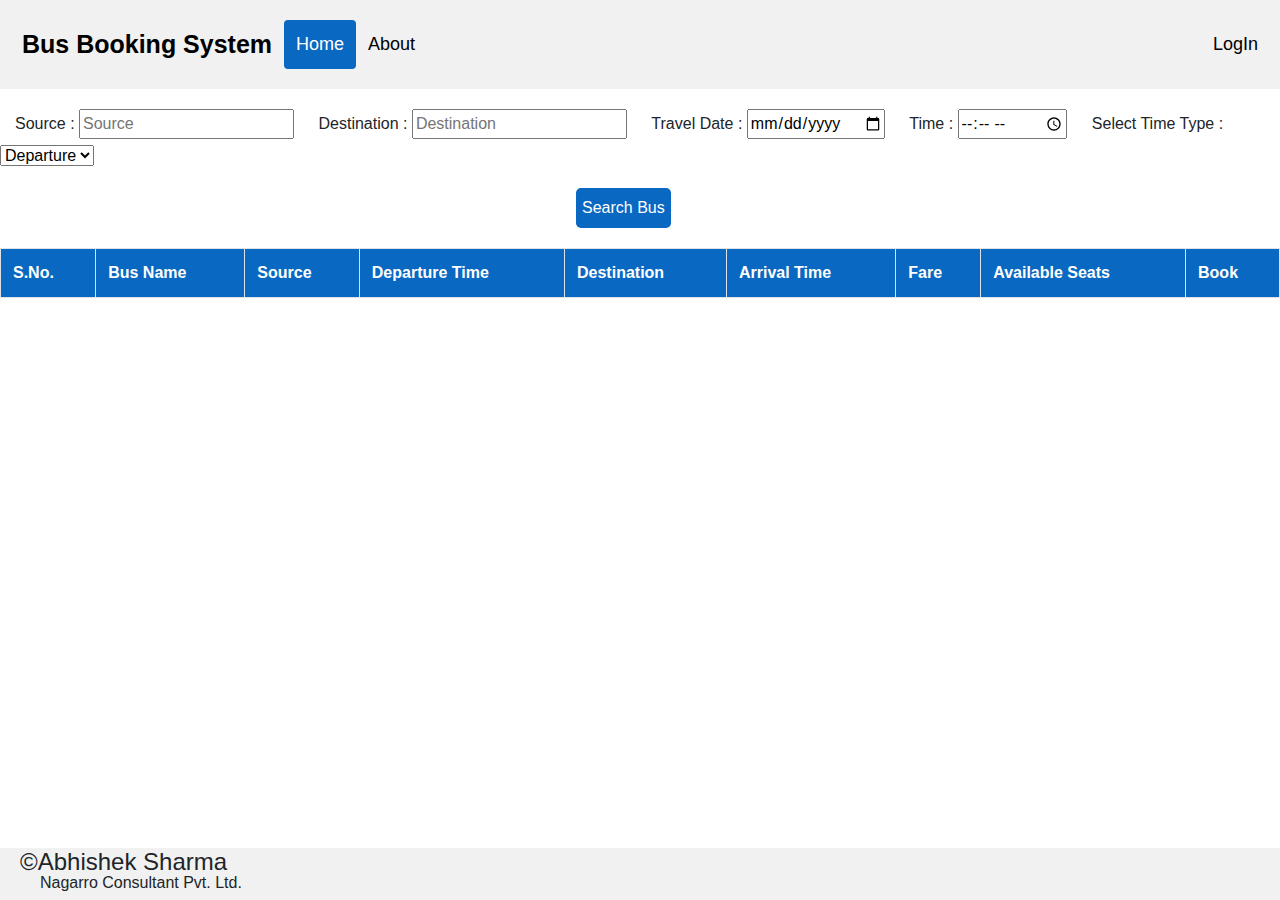
<file: BusBooking.UserInterface/index.html>
﻿<!DOCTYPE html>
<html>
<head>
    <meta charset="utf-8" />
    <link rel="stylesheet" href="CSS/bootstrap.css" />
    <link rel="stylesheet" href="CSS/bootstrap.css.map" />
    <link rel="stylesheet" href="CSS/index.css" />
    <script type="text/javascript" src="Bootstrap/Scripts/jquery-3.0.0.min.js"></script>
    <script type="text/javascript" src="Bootstrap/Scripts/jquery.cookie.js"></script>
    <script type="text/javascript" src="Javascript/index.js"></script>

    <title>Home</title>
</head>
<body>
    <div class="header">
        <a href="https://localhost:44316/index.html" class="logo">Bus Booking System</a>
        <div class="header-left" id="header-left">
            <a class="active" href="https://localhost:44316/index.html" id="home">Home</a>
            <a href="https://localhost:44316/About.html">About</a>
        </div>

        <div class="header-right" id="header-right">
        </div>
    </div>

    <div class="search-div" style="margin-top:20px;">
        <label id="source-label" style="padding-left:15px;">Source : </label>
        <input type="text" id="source" placeholder="Source" />

        <label id="destination-label" style="padding-left:20px;">Destination : </label>
        <input type="text" id="destination" placeholder="Destination" />

        <label id="date-label" style="padding-left:20px;">Travel Date : </label>
        <input type="date" id="travel-date">

        <label id="time-label" style="padding-left:20px;">Time : </label>
        <input type="time" id="travel-time">

        <label id="timezone-label" style="padding-left:20px;">Select Time Type : </label>
        <select id="timetype">
            <option value="departuretime">Departure</option>
            <option value="arrivaltime">Arrival</option>
        </select><br />

        <div class="search-button" style="margin-left:45%; margin-top:20px;">
            <input type="button" id="search" value="Search Bus" onclick="SearchBus()" />
        </div>
    </div>


    <div class="bus-table" style="margin-top:20px;">
        <table class="search-result table table-striped table-bordered table-responsive-lg" id="search-result-table">
            <tr>
                <th>S.No.</th>
                <th>Bus Name</th>
                <th>Source</th>
                <th>Departure Time</th>
                <th>Destination</th>
                <th>Arrival Time</th>
                <th>Fare</th>
                <th>Available Seats</th>
                <th>Book</th>
            </tr>
            <tbody id="search-result-table-body"></tbody>
        </table>
    </div>



    <div class="footer">
        <label><h4>&copy;Abhishek Sharma</h4></label>
        <h6 style="padding-left:20px; margin-top:-20px;">Nagarro Consultant Pvt. Ltd.</h6>
    </div>
</body>
</html>

<script>
    var n = new Date();
    var y = n.getFullYear();
    var m = n.getMonth() + 1;
    var d = n.getDate();
    var date = y + "-" + (m < 10 ? "0" + m : m) + "-" + (d < 10 ? "0" + d : d);
    document.getElementById("travel-date").min = date;

    //alert(document.cookie.indexOf("role") == -1);
    if (document.cookie.indexOf("role") != -1 && $.cookie("role") != "") {
        $("#header-left").append('<a href="https://localhost:44316/Booking/index.html">My Bookings</a>');
        if ($.cookie('role') == "admin") {
            $("#header-left").append('<a href="https://localhost:44316/BSP/index.html">Admin</a>');
        }
        $("#header-left").append('<label style="margin-left:350px; margin-top:12px;" id=fullName><b>' + "Hi, " + $.cookie("fullName") + '</b></label>');
        $("#header-right").append('<a href="#logout" id=logout onclick=Logout()>Logout</a>');
    } else {
        $("#header-right").append('<a href=https://localhost:44316/Account/Login.html id=login>LogIn</a>');
    }
</script>
</file>
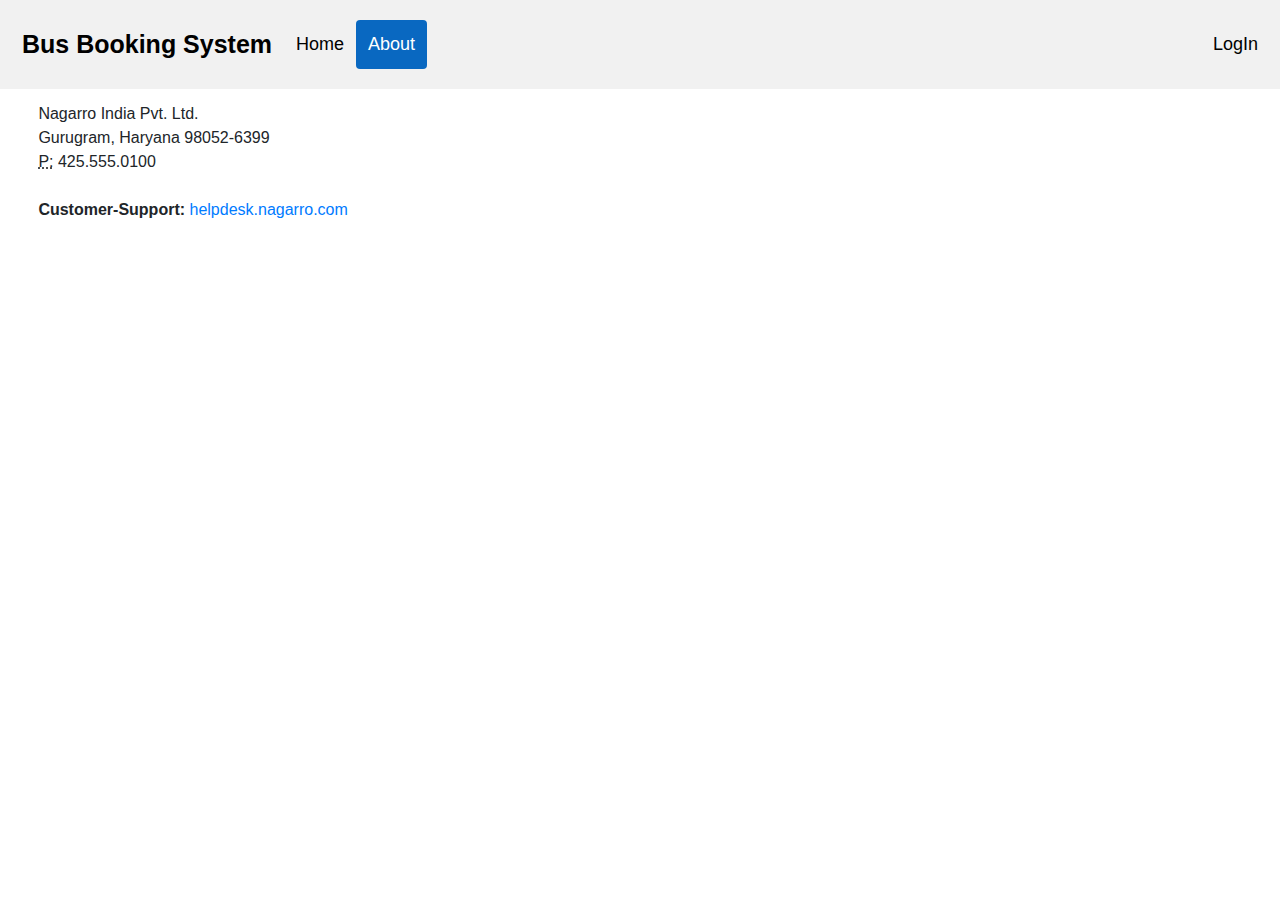
<file: BusBooking.UserInterface/About.html>
﻿<!DOCTYPE html>
<html>
<head>
    <meta charset="utf-8" />
    <link rel="stylesheet" href="CSS/bootstrap.css" />
    <link rel="stylesheet" href="CSS/bootstrap.css.map" />
    <link rel="stylesheet" href="CSS/index.css" />
    <script type="text/javascript" src="Bootstrap/Scripts/jquery-3.0.0.min.js"></script>
    <script type="text/javascript" src="Bootstrap/Scripts/jquery.cookie.js"></script>
    <title>About</title>
</head>
<body>
    <div class="header">
        <a href="https://localhost:44316/index.html" class="logo">Bus Booking System</a>
        <div class="header-left" id="header-left">
            <a href="https://localhost:44316/index.html" id="home">Home</a>
            <a class=active href="https://localhost:44316/About.html">About</a>
        </div>

        <div class="header-right" id="header-right">
        </div>
    </div>

    <div style="margin-left:3%; margin-top:1%;">
        Nagarro India Pvt. Ltd.<br />
        Gurugram, Haryana 98052-6399<br />
        <abbr title="Phone">P:</abbr>
        425.555.0100<br /><br/>

        <strong>Customer-Support:</strong>   <a href="https://helpdesk.nagarro.com" target="_blank">helpdesk.nagarro.com</a><br />
    </div>

</body>
</html>

<script>

    if (document.cookie.indexOf("role") != -1 && $.cookie("role") != "") {
        $("#header-left").append('<a href="https://localhost:44316/Booking/index.html">My Bookings</a>');
        if ($.cookie('role') == "admin") {
            $("#header-left").append('<a href="https://localhost:44316/BSP/index.html">Admin</a>');
        }
        $("#header-left").append('<label style="margin-left:350px; margin-top:12px;"><b>Hi, ' + $.cookie("fullName") + '</b></label>');
        $("#header-right").append('<a href="https://localhost:44316/index.html" id=logout onclick=Logout()>Logout</a>');
    } else {
        $("#header-right").append('<a href=https://localhost:44316/Account/Login.html id=login>LogIn</a>');
    }

    function Logout() {
        //alert("logout");
        $.cookie('role', "", { path: '/' });
        $.cookie('userId', "", { path: '/' });
        //$.cookie('token', "");
        window.location.href = "https://localhost:44316/index.html";
    }
</script>
</file>
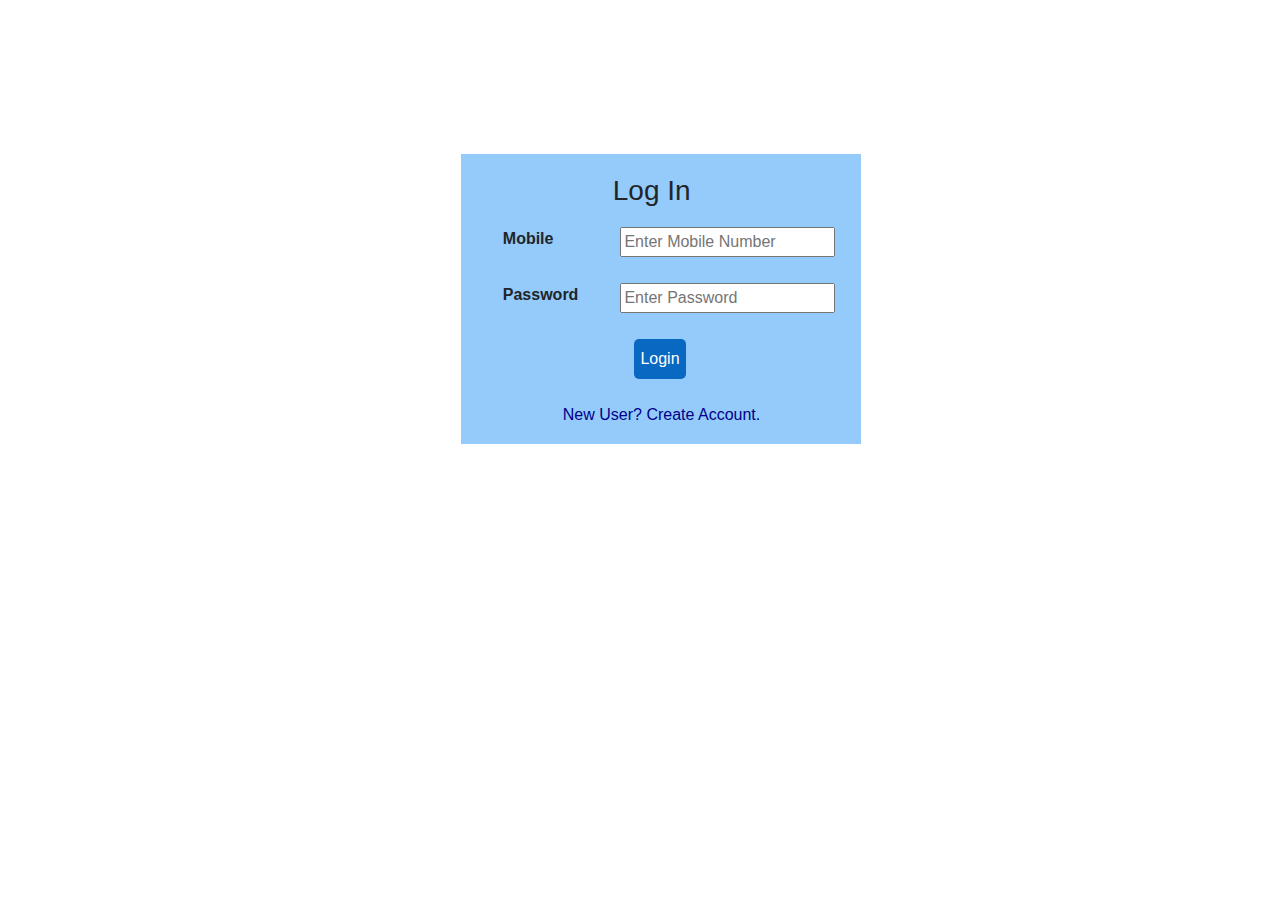
<file: BusBooking.UserInterface/Account/Login.html>
﻿<!DOCTYPE html>
<html>
<head>
    <meta charset="utf-8" />
    <link rel="stylesheet" href="../CSS/bootstrap.css" />
    <link rel="stylesheet" href="../CSS/bootstrap.css.map" />
    <link rel="stylesheet" href="../CSS/index.css" />
    <title>Login</title>
    <script type="text/javascript" src="../Bootstrap/Scripts/jquery-3.0.0.min.js"></script>
    <script type="text/javascript" src="../Bootstrap/Scripts/jquery.cookie.js"></script>
    <script type="text/javascript" src="../Javascript/Account/Login.js"></script>
</head>
<body>
    <div style="width:400px; height:290px; margin-left:36%; margin-top:12%; background-color:#94CBFA;">
        <h3 style="margin-left:38%; padding-top:20px;">Log In</h3>
        <table class="table table-borderless" id="login-table" style="margin-left:30px;">
            <tr>
                <td>
                    <label><b>Mobile</b></label>
                </td>
                <td>
                    <input type="text" id="contact" placeholder="Enter Mobile Number"/>
                </td>
            </tr>
            <tr>
                <td>
                    <label><b>Password</b></label>
                </td>
                <td>
                    <input type="password" id="password" placeholder="Enter Password" />
                </td>
            </tr>
            <tr>
                <td colspan="2">
                    <input type="button" id="login" value="Login" onclick="Authorize()" style="margin-left:35%" class="btn-primary"/><br />
                </td>
            </tr>
            <tr>
                <td colspan="2">
                    <a href="https://localhost:44316/Account/Signup.html" style="margin-left:60px; color:darkblue;">New User? Create Account.</a>
                </td>
            </tr>
        </table>
    </div>
</body>
</html>
</file>
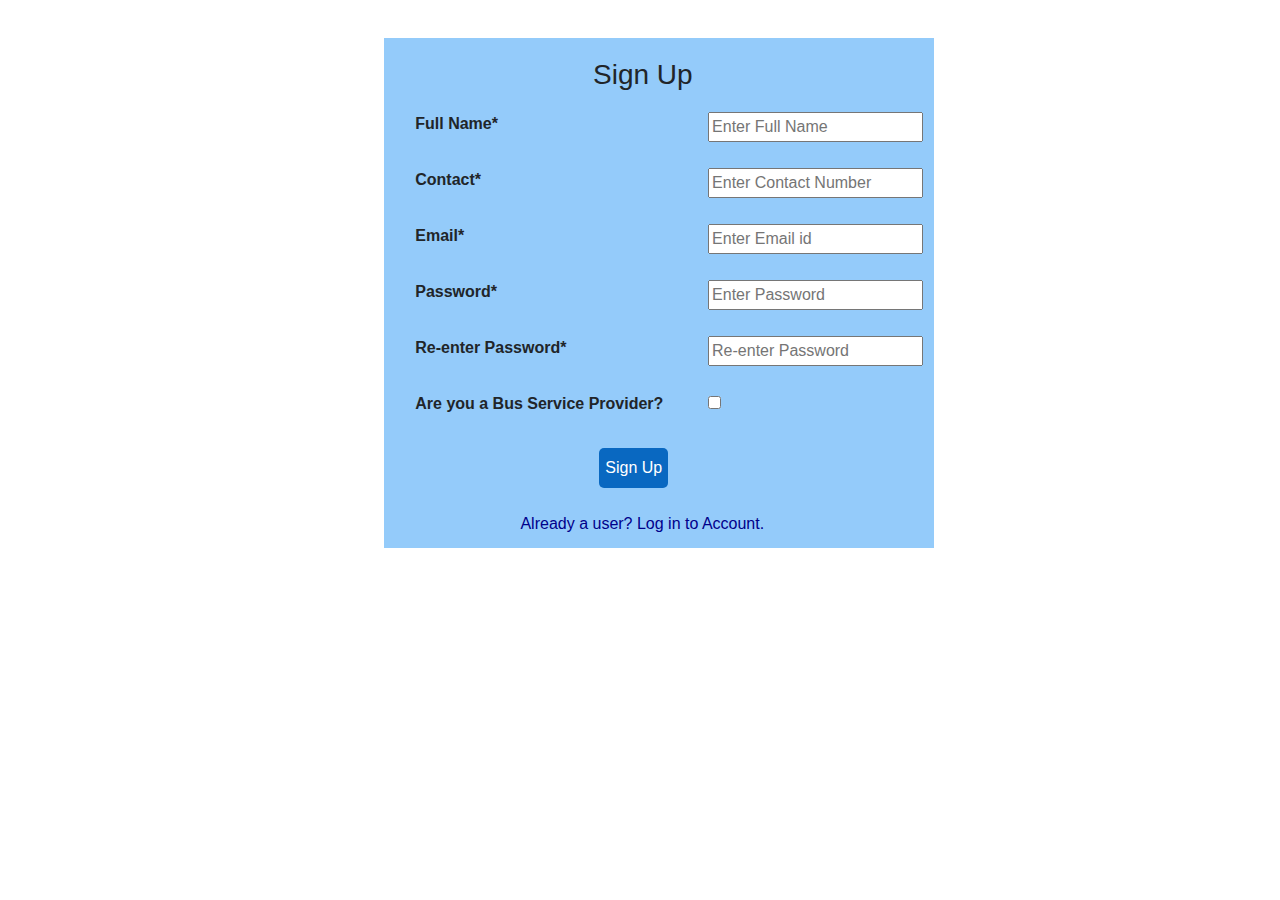
<file: BusBooking.UserInterface/Account/Signup.html>
﻿<!DOCTYPE html>
<html>
<head>
    <meta charset="utf-8" />
    <link rel="stylesheet" href="../CSS/bootstrap.css" />
    <link rel="stylesheet" href="../CSS/bootstrap.css.map" />
    <link rel="stylesheet" href="../CSS/index.css" />
    <script type="text/javascript" src="../Bootstrap/Scripts/jquery-3.0.0.min.js"></script>
    <script type="text/javascript" src="../Bootstrap/Scripts/jquery.cookie.js"></script>
    <script type="text/javascript" src="../Javascript/Account/Signup.js"></script>
    <title>Signup</title>
</head>
<body>
    <div style="width:550px; height:510px; margin-left:30%; margin-top:3%; margin-bottom:20px; background-color:#94CBFA;">
        <h3 style="margin-left:38%; padding-top:20px;">Sign Up</h3>
        <table class="table table-borderless" id="signup-table" style="margin-left:3.5%">
            <tr>
                <td>
                    <label><b>Full Name*</b></label>
                </td>
                <td>
                    <input type="text" id="name" placeholder="Enter Full Name" onblur="ValidateName()" /><br />
                    <span id="nameError" style="display: none; color: red; font-size: 10px;">Name should contain Alphabets and spaces</span>
                </td>
            </tr>
            <tr>
                <td>
                    <label><b>Contact*</b></label>
                </td>
                <td>
                    <input type="text" id="contact" placeholder="Enter Contact Number" onblur="ValidateContact()" /><br />
                    <span id="contactError" style="display: none; color: red; font-size: 10px;"></span>
                </td>
            </tr>
            <tr>
                <td>
                    <label><b>Email*</b></label>
                </td>
                <td>
                    <input type="email" id="email" placeholder="Enter Email id" onblur="ValidateEmail()" /><br />
                    <span id="emailError" style="display: none; color: red; font-size: 10px;"></span>
                </td>
            </tr>
            <tr>
                <td>
                    <label><b>Password*</b></label>
                </td>
                <td>
                    <input type="password" id="password" placeholder="Enter Password" onblur="ValidatePassword()" /><br />
                    <span id="passwordError" style="display: none; color: red; font-size: 10px;"></span>
                </td>
            </tr>
            <tr>
                <td>
                    <label><b>Re-enter Password*</b></label>
                </td>
                <td>
                    <input type="password" id="repassword" placeholder="Re-enter Password" onblur="ValidateRePassword()" /><br />
                    <span id="repasswordError" style="display: none; color: red; font-size: 10px;"></span>
                </td>
            </tr>
            <tr>
                <td>
                    <label><b>Are you a Bus Service Provider?</b></label>
                </td>
                <td>
                    <input type="checkbox" id="admin" name="admin"> <br />
                </td>
            </tr>
            <tr>
                <td colspan="2">
                    <input type="button" id="signup" value="Sign Up" onclick="Register()" style="margin-left:35%" class="btn-primary" />
                </td>
            </tr>
            <tr>
                <td colspan="2">
                    <a href="https://localhost:44316/Account/Login.html" style="margin-left:20%; color:darkblue;">Already a user? Log in to Account.</a>
                </td>
            </tr>
        </table>
    </div>
</body>
</html>
</file>
<file: BusBooking.UserInterface/CSS/index.css>
﻿.header {
    overflow: hidden;
    background-color: #f1f1f1;
    padding: 20px 10px;
    position: sticky;
    top: 0;
}

.footer {
    position: fixed;
    bottom: 0;
    width: 100%;
    background-color: #f1f1f1;
    padding-left:20px;
}

    .header a {
        float: left;
        color: black;
        text-align: center;
        padding: 12px;
        text-decoration: none;
        font-size: 18px;
        line-height: 25px;
        border-radius: 4px;
    }

        .header a.logo {
            font-size: 25px;
            font-weight: bold;
        }

        .header a:hover {
            background-color: #ddd;
            color: black;
        }

        .header a.active {
            background-color: #0968c1;
            color: white;
        }

.header-right {
    float: right;
}

.header-left {
    float: left;
}

@media screen and (max-width: 500px) {
    .header a {
        float: none;
        display: block;
        text-align: left;
    }
}

th {
    background-color: #0968c1;
    color: white;
}

input[type="button"] {
    background-color: #0968c1;
    color: white;
    border-radius: 5px;
    height: 40px;
    text-align: center;
    border: none;
}
</file>
